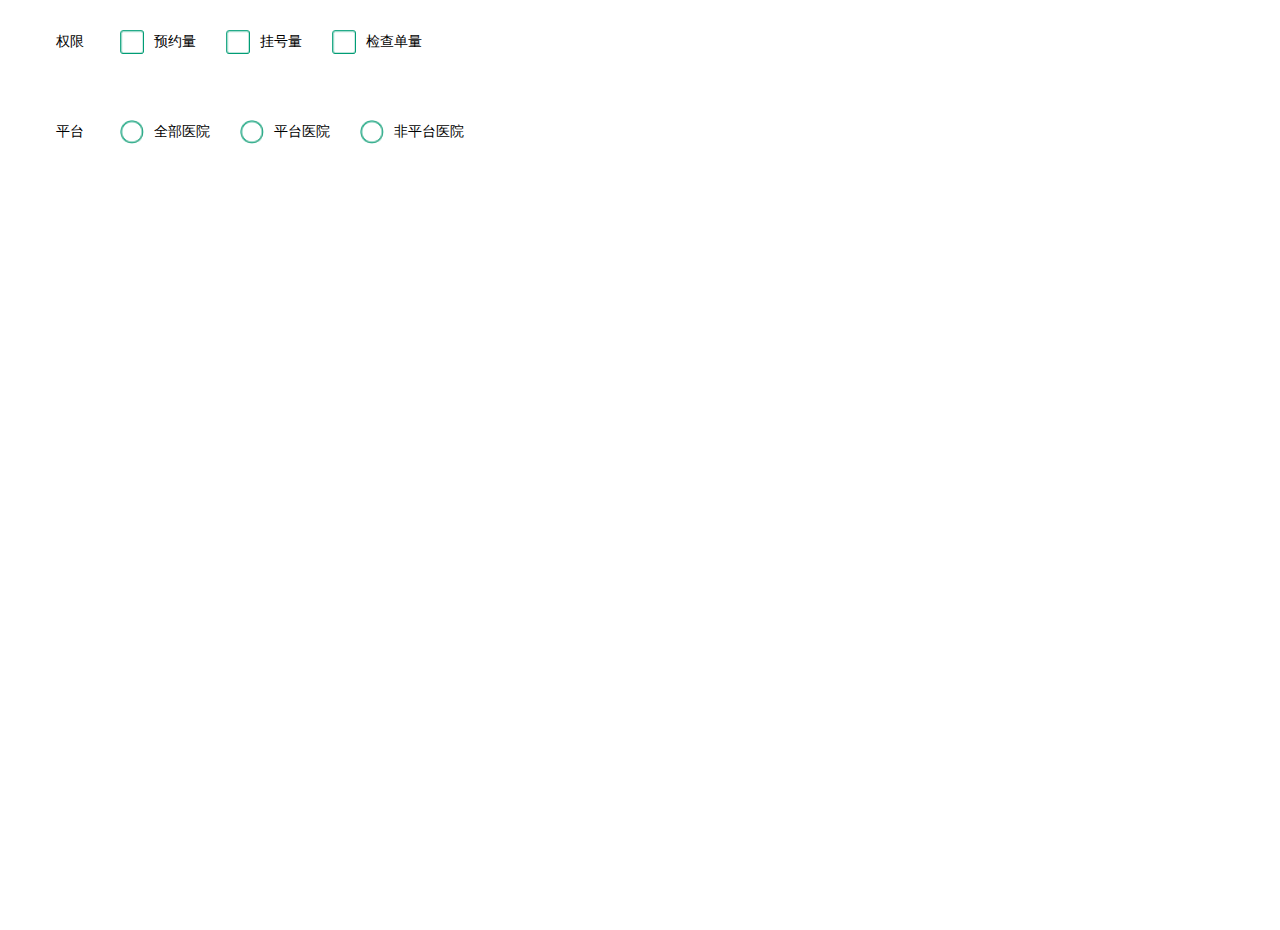
<file: checkbox-radio/index.html>
<!DOCTYPE html>
<html>
<head lang="en">
    <meta charset="UTF-8">
    <title>综合练习</title>
    <link rel="stylesheet" href="index.css"/>
</head>
<body>
<div class="checkbox-container clear">
    <div class="float-l label">权限</div>
    <ul id="checkboxUl" class="checkbox-ul clear">
        <li class="float-l clear">
            <div name="checkItem" class="check-item box-uncheck float-l"></div><div class="float-l text">预约量</div>
        </li>
        <li class="float-l clear">
            <div name="checkItem" class="check-item box-uncheck float-l"></div><div class="float-l text">挂号量</div>
        </li>
        <li class="float-l clear">
            <div name="checkItem" class="check-item box-uncheck float-l"></div><div class="float-l text">检查单量</div>
        </li>
    </ul>
</div>
<div class="radio-container clear">
    <div  class="float-l label">平台</div>
    <ul id="radioUl" class="radio-ul clear">
        <li class="float-l clear">
            <div name="radioItem" class="radio-item radio-uncheck float-l"></div><div class="float-l text">全部医院</div>
        </li>
        <li class="float-l clear">
            <div name="radioItem" class="radio-item radio-uncheck float-l"></div><div class="float-l text">平台医院</div>
        </li>
        <li class="float-l clear">
            <div name="radioItem" class="radio-item radio-uncheck float-l"></div><div class="float-l text">非平台医院</div>
        </li>
    </ul>
</div>
</body>
<script src="js.js"></script>
</html>
</file>
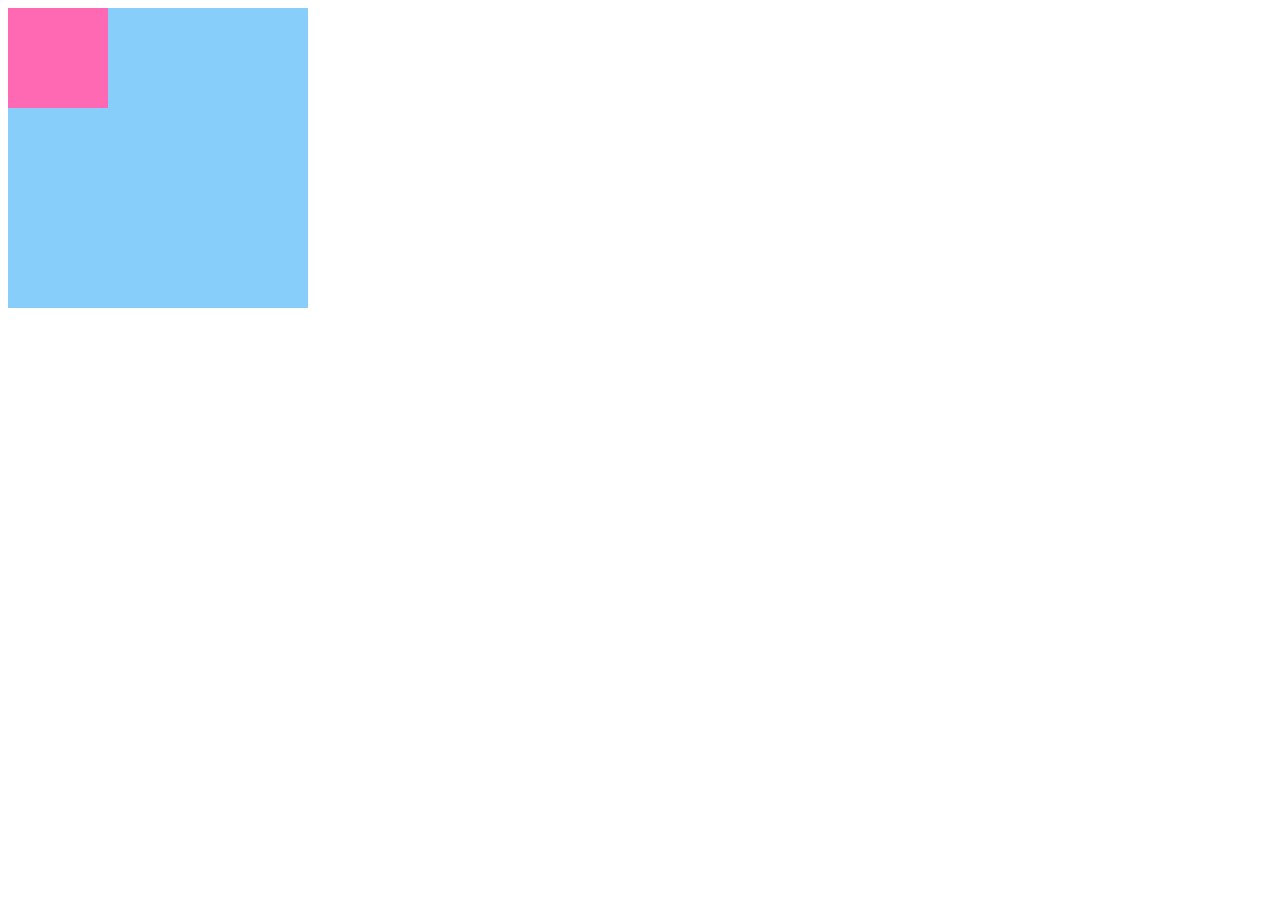
<file: drag/index.html>
<!DOCTYPE html>
<html>
<head lang="en">
    <meta charset="UTF-8">
    <title>父元素内拖拽</title>
</head>
<style>
    #parent{
        width: 300px;
        height: 300px;
        background-color:lightskyblue;
        position: relative;
    }
    #child{
        width: 100px;
        height: 100px;
        background-color:hotpink;
        position: absolute;
        cursor: pointer;
    }
</style>
<body>
<div id ="parent">
    <div id ="child"></div>
</div>
</body>
<script src="jquery.js"></script>
<script src="js1.js"></script>
</html>
</file>
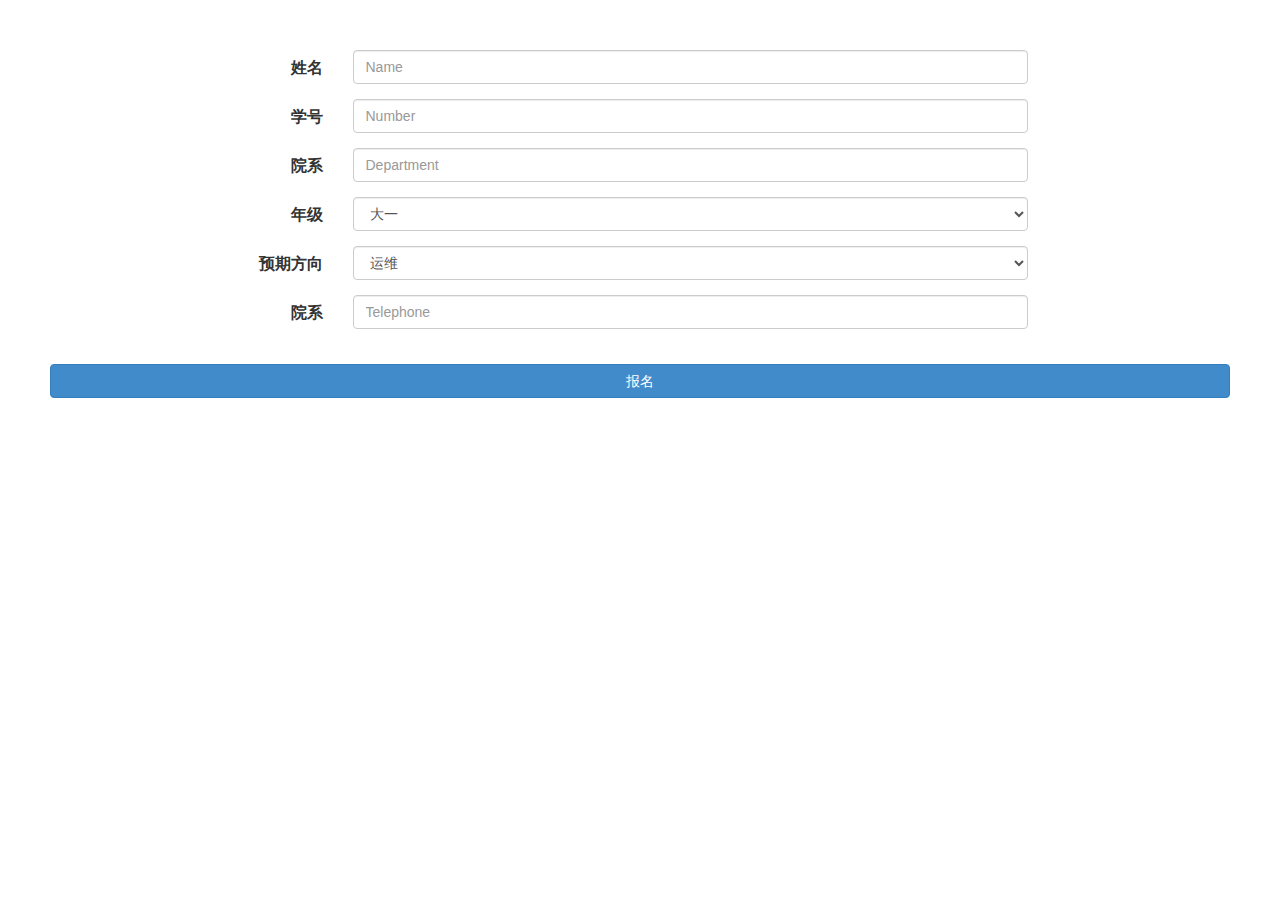
<file: 报名表单/index.html>
<!DOCTYPE html>
<html>
	<head>
		<meta charset="utf-8" />
		<title>Welcome To Xupt</title>
		<link rel="stylesheet" href="css/bootstrap.min.css" media="all" />
		<link rel="stylesheet" href="css/style.css" media="all" />
	</head>
	<body>
		<form action="post" role="form" class="form-horizontal">
			<div class="form-group">
				<label for="user_name" class="col-lg-3 control-label">姓名</label>
				<div class="col-lg-7">
					<input type="text" class="form-control" id="user_name"placeholder="Name" />
				</div>			
			</div>
			<div class="form-group">
				<label for="user_id" class="col-lg-3 control-label">学号</label>
				<div class="col-lg-7">
					<input type="text" class="form-control" id="user_id"placeholder="Number" />
				</div>		
			</div>
			<div class="form-group">
				<label for="department" class="col-lg-3 control-label">院系</label>
				<div class="col-lg-7">
					<input type="text" class="form-control" id="department"placeholder="Department" />
				</div>				
			</div>
			<div class="form-group">
				<label for="grade" class="col-lg-3 control-label">年级</label>
				<div class="col-lg-7">
					<select class="form-control" id="grade">
					<option value="大一">大一</option>
					<option value="大二">大二</option>
					<option value="大三">大三</option>
				    </select>
				</div>				
			</div>
			<div class="form-group">
				<label for="choose" class="col-lg-3 control-label">预期方向</label>
				<div class="col-lg-7">
					<select class="form-control" id="choose">
					<option value="运维">运维</option>
					<option value="前端">前端</option>
					<option value="网络安全">网络安全</option>
					<option value="数据挖掘">数据挖掘</option>
				    </select>
				</div>				
			</div>
			<div class="form-group">
				<label for="telnumber" class="col-lg-3 control-label">院系</label>
				<div class="col-lg-7">
					<input type="text" class="form-control"  id="telnumber"placeholder="Telephone" />
				</div>			
			</div>
				<button type="submit" class="btn btn-group-justified btn-primary">报名</button>
		</form>
		
		<script src="js/jquery.min.js"></script>
		<script src="js/bootstrap.min.js"></script>
	</body>
</html>
</file>
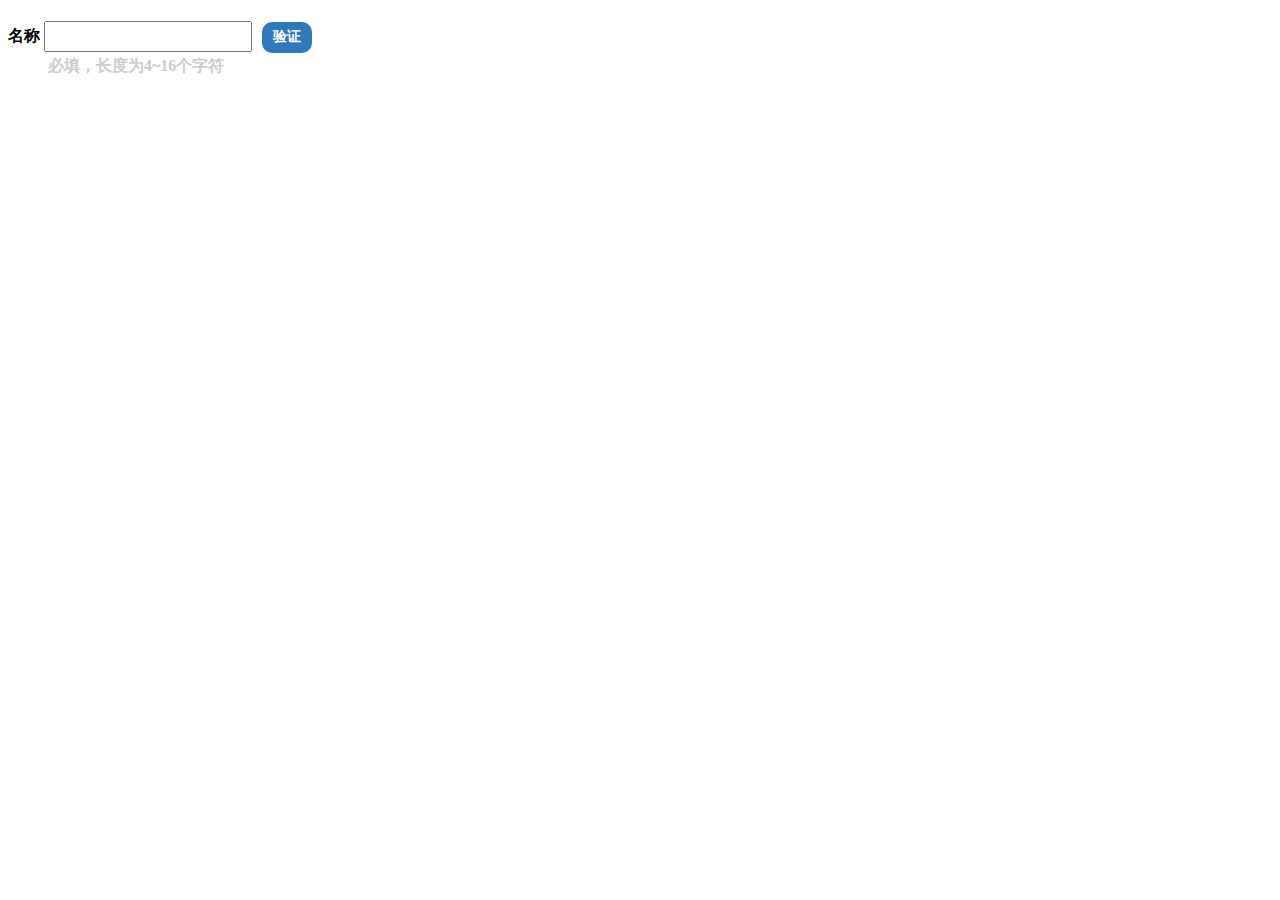
<file: 表单验证1.html>
<!DOCTYPE html>
<html>
<head>
	<meta charset="utf-8">
	<meta http-equiv="X-UA-Compatible" content="IE=edge">
	<title>表单验证</title>
	<link rel="stylesheet" href="">
	<style>
		p{
			position: relative;
			height:40px;
			line-height:40px;
			font-weight:bold;
		}
		input[type="text"]{
			height: 25px;
			width: 200px;
		}
		#btn{
			margin: 0 10px;
			background: #2f79ba;
			border:0;
			height:31px;
			width:50px;
			font-size: 14px;
			font-weight:bold;
			color: #fff;
			border-radius: 10px;
			outline: none;
		}
		span{
			position: absolute;
			left:40px;
			top:30px;
			color:#ccc;
		}
	</style>
</head>
<body>
<form action="" method="post">
	<p>名称 <input type="text"><input id="btn" type="submit" value="验证"><span>必填，长度为4~16个字符</span></p>
</form>
</body>
<script type="text/javascript">
 	btn.addEventListener('click',checkInput,false);//冒泡
	function checkInput(e){
		    e.preventDefault();
			var text = this.previousSibling.value;
        	text = text.replace(/\s/ig,'');
        	var span = this.parentNode.lastChild;
        	var input = document.getElementsByTagName('input')[0]
        	if(countLength(text) < 4 || countLength(text) > 16){
        		span.innerHTML = '名称格式错误';
        		span.style.color = "red";
        		input.style.outlineColor = "red";
        		input.focus();
        		
        	}else{
        		span.innerHTML = '名称格式正确';
        		span.style.color = "green";
        		input.style.outlineColor = "green";
        		input.focus();
        	}
	}
	function countLength(str) {
		var inputLength = 0;
		for(var i=0;i<str.length;i++){
			var inputCode = str.charCodeAt(i);//返回指定位置字符的Unicode编码
			if(inputCode >= 0 && inputCode <=128){
				inputLength ++;
			}else{
				inputLength +=2;
			}
		}
		return inputLength;
	}
</script>
</html>
</file>
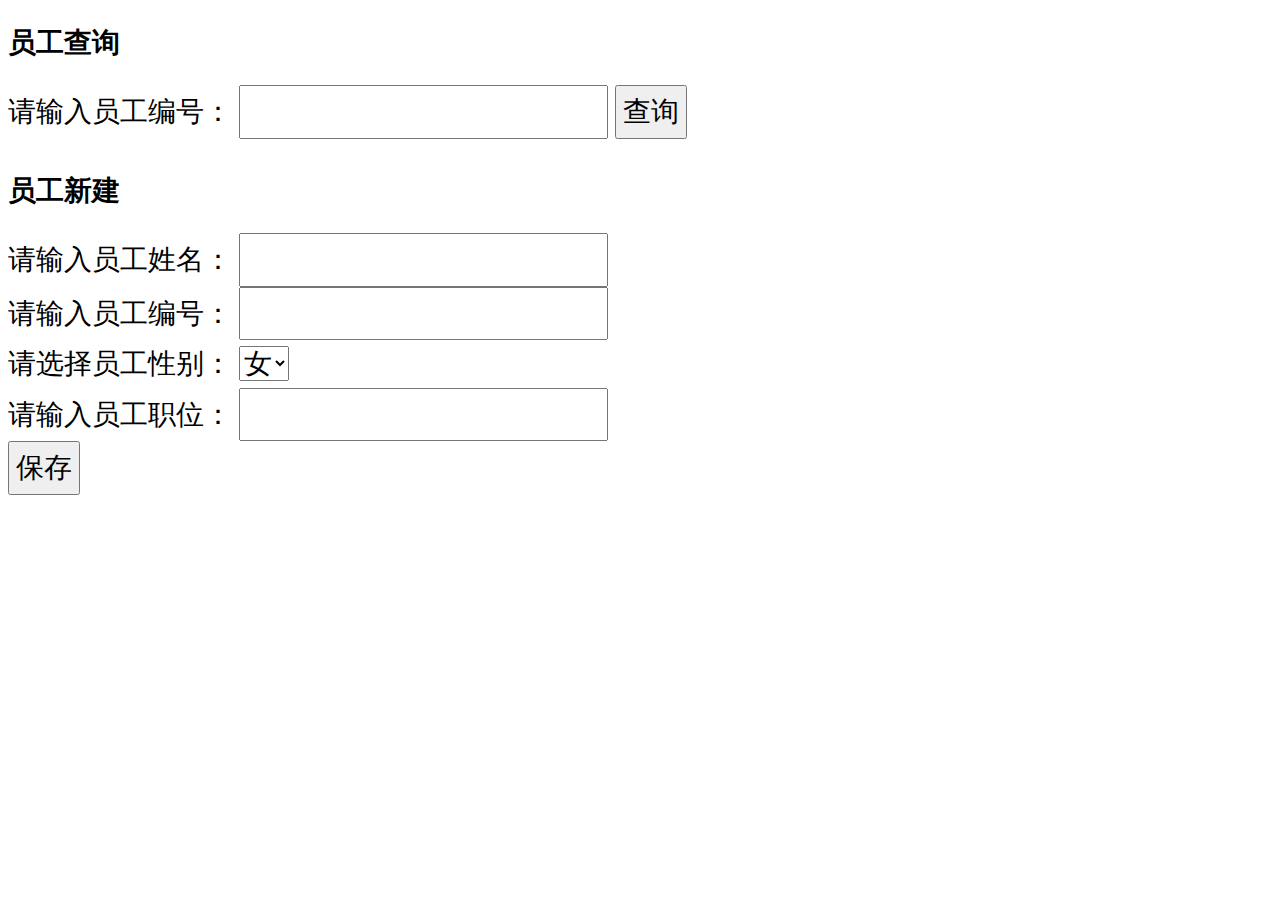
<file: ajax练习代码/XMLHttpRequest.html>
<!DOCTYPE HTML>
<html>
<head>
<meta http-equiv="Content-Type" content="text/html; charset=utf-8">
<title>Demo</title>
<style>
body, input, select, button, h1 {
	font-size: 28px;
	line-height:1.7;
}
</style>	
</head>

<body>

<h1>员工查询</h1>

<label>请输入员工编号：</label>
<input type="text" id="keyword" />
<button id="search">查询</button>
<p id="searchResult"></p>

<h1>员工新建</h1>
<label>请输入员工姓名：</label>
<input type="text" id="staffName" /><br>
<label>请输入员工编号：</label>
<input type="text" id="staffNumber" /><br>
<label>请选择员工性别：</label>
<select id="staffSex">
<option>女</option>
<option>男</option>
</select><br>
<label>请输入员工职位：</label>
<input type="text" id="staffJob" /><br>
<button id="save">保存</button>
<p id="createResult"></p>

<script>
document.getElementById("search").onclick = function() { 
	var request = new XMLHttpRequest();
	request.open("GET", "server.php?number=" + document.getElementById("keyword").value);
	request.send();
	request.onreadystatechange = function() {
		if (request.readyState===4) {
			if (request.status===200) { 
				document.getElementById("searchResult").innerHTML = request.responseText;
			} else {
				alert("发生错误：" + request.status);
			}
		} 
	}
}

document.getElementById("save").onclick = function() { 
	var request = new XMLHttpRequest();
	request.open("POST", "server.php");
	var data = "name=" + document.getElementById("staffName").value 
	                  + "&number=" + document.getElementById("staffNumber").value 
	                  + "&sex=" + document.getElementById("staffSex").value 
	                  + "&job=" + document.getElementById("staffJob").value;
	request.setRequestHeader("Content-type","application/x-www-form-urlencoded");
	request.send(data);
	request.onreadystatechange = function() {
		if (request.readyState===4) {
			if (request.status===200) { 
				document.getElementById("createResult").innerHTML = request.responseText;
			} else {
				alert("发生错误：" + request.status);
			}
		} 
	}
}
</script>
</body>
</html>
</file>
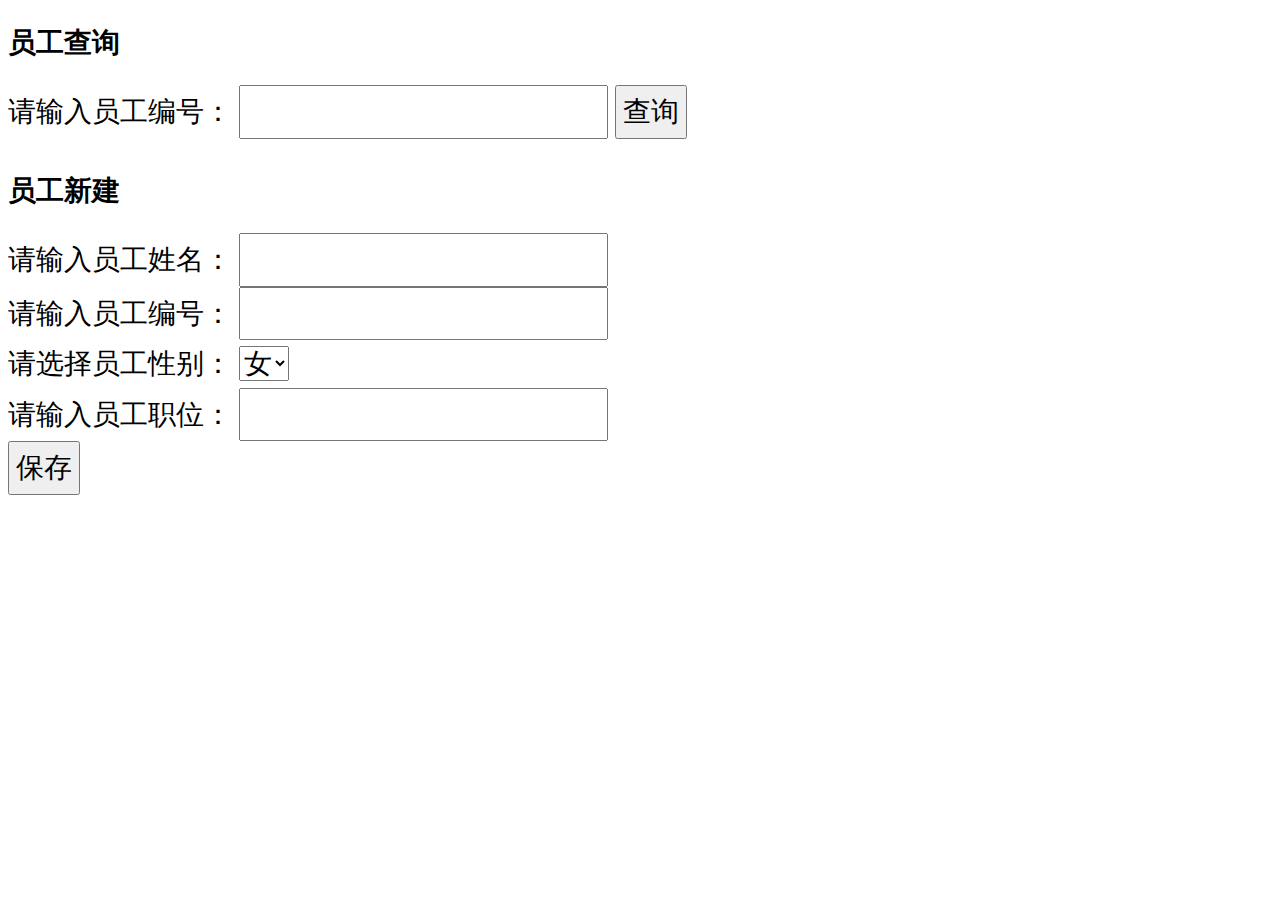
<file: ajax练习代码/XMLHttpRequestjQuery.html>
<!DOCTYPE HTML>
<html>
<head>
<meta http-equiv="Content-Type" content="text/html; charset=utf-8">
<title>Demo</title>
<style>
body, input, select, button, h1 {
	font-size: 28px;
	line-height:1.7;
}
</style>	
</head>

<body>

<h1>员工查询</h1>

<label>请输入员工编号：</label>
<input type="text" id="keyword" />
<button id="search">查询</button>
<p id="searchResult"></p>

<h1>员工新建</h1>
<label>请输入员工姓名：</label>
<input type="text" id="staffName" /><br>
<label>请输入员工编号：</label>
<input type="text" id="staffNumber" /><br>
<label>请选择员工性别：</label>
<select id="staffSex">
<option>女</option>
<option>男</option>
</select><br>
<label>请输入员工职位：</label>
<input type="text" id="staffJob" /><br>
<button id="save">保存</button>
<p id="createResult"></p>

<script src="http://apps.bdimg.com/libs/jquery/1.11.1/jquery.js"></script>
<script>
$(document).ready(function(){ 
	$("#search").click(function(){ 
		$.ajax({ 
		    type: "GET", 	
			url: "http://127.0.0.1:8080/ajaxdemo/serverjson2.php?number=" + $("#keyword").val(),
			dataType: "json",
			success: function(data) {
				if (data.success) { 
					$("#searchResult").html(data.msg);
				} else {
					$("#searchResult").html("出现错误：" + data.msg);
				}  
			},
			error: function(jqXHR){     
			   alert("发生错误：" + jqXHR.status);  
			},     
		});
	});
	
	$("#save").click(function(){ 
		$.ajax({ 
		    type: "POST", 	
			url: "serverjson.php",
			data: {
				name: $("#staffName").val(), 
				number: $("#staffNumber").val(), 
				sex: $("#staffSex").val(), 
				job: $("#staffJob").val()
			},
			dataType: "json",
			success: function(data){
				if (data.success) { 
					$("#createResult").html(data.msg);
				} else {
					$("#createResult").html("出现错误：" + data.msg);
				}  
			},
			error: function(jqXHR){     
			   alert("发生错误：" + jqXHR.status);  
			},     
		});
	});
});
</script>
</body>
</html>
</file>
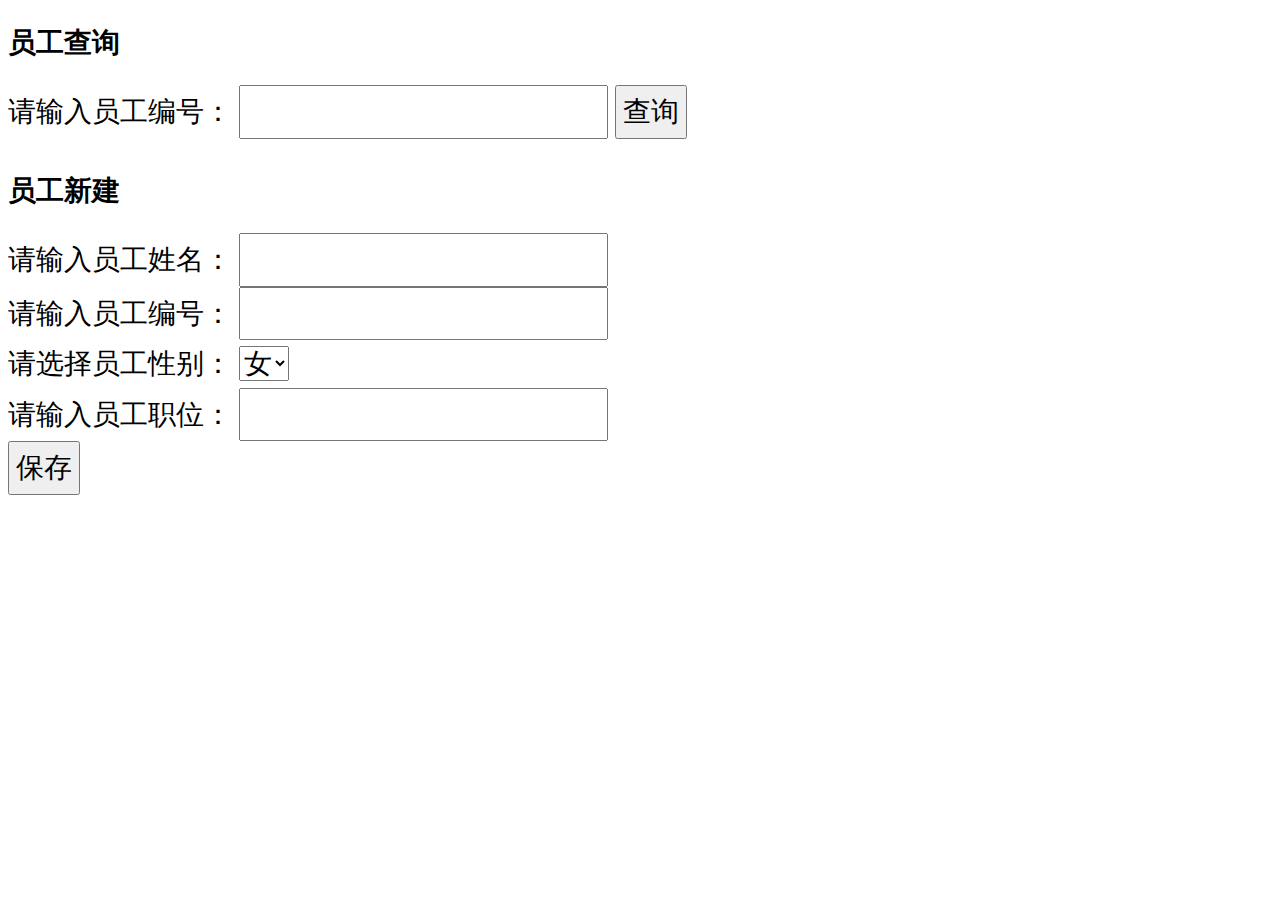
<file: ajax练习代码/XMLHttpRequestjQueryJsonp.html>
<!DOCTYPE HTML>
<html>
<head>
<meta http-equiv="Content-Type" content="text/html; charset=utf-8">
<title>Demo</title>
<style>
body, input, select, button, h1 {
	font-size: 28px;
	line-height:1.7;
}
</style>	
</head>

<body>

<h1>员工查询</h1>

<label>请输入员工编号：</label>
<input type="text" id="keyword" />
<button id="search">查询</button>
<p id="searchResult"></p>

<h1>员工新建</h1>
<label>请输入员工姓名：</label>
<input type="text" id="staffName" /><br>
<label>请输入员工编号：</label>
<input type="text" id="staffNumber" /><br>
<label>请选择员工性别：</label>
<select id="staffSex">
<option>女</option>
<option>男</option>
</select><br>
<label>请输入员工职位：</label>
<input type="text" id="staffJob" /><br>
<button id="save">保存</button>
<p id="createResult"></p>

<script src="http://apps.bdimg.com/libs/jquery/1.11.1/jquery.js"></script>
<script>
$(document).ready(function(){ 
	$("#search").click(function(){ 
		$.ajax({ 
		    type: "GET", 	
			url: "http://127.0.0.1:8000/ajaxdemo/serverjsonp.php?number=" + $("#keyword").val(),
			dataType: "jsonp",
			jsonp: "callback",
			success: function(data) {
				if (data.success) {
					$("#searchResult").html(data.msg);
				} else {
					$("#searchResult").html("出现错误：" + data.msg);
				}  
			},
			error: function(jqXHR){     
			   alert("发生错误：" + jqXHR.status);  
			},     
		});
	});
	
	$("#save").click(function(){ 
		$.ajax({ 
		    type: "POST", 	
			url: "http://127.0.0.1:8000/ajaxdemo/serverjsonp.php",
			data: {
				name: $("#staffName").val(), 
				number: $("#staffNumber").val(), 
				sex: $("#staffSex").val(), 
				job: $("#staffJob").val()
			},
			dataType: "json",
			success: function(data){
				if (data.success) { 
					$("#createResult").html(data.msg);
				} else {
					$("#createResult").html("出现错误：" + data.msg);
				}  
			},
			error: function(jqXHR){     
			   alert("发生错误：" + jqXHR.status);  
			},     
		});
	});
});
</script>
</body>
</html>
</file>
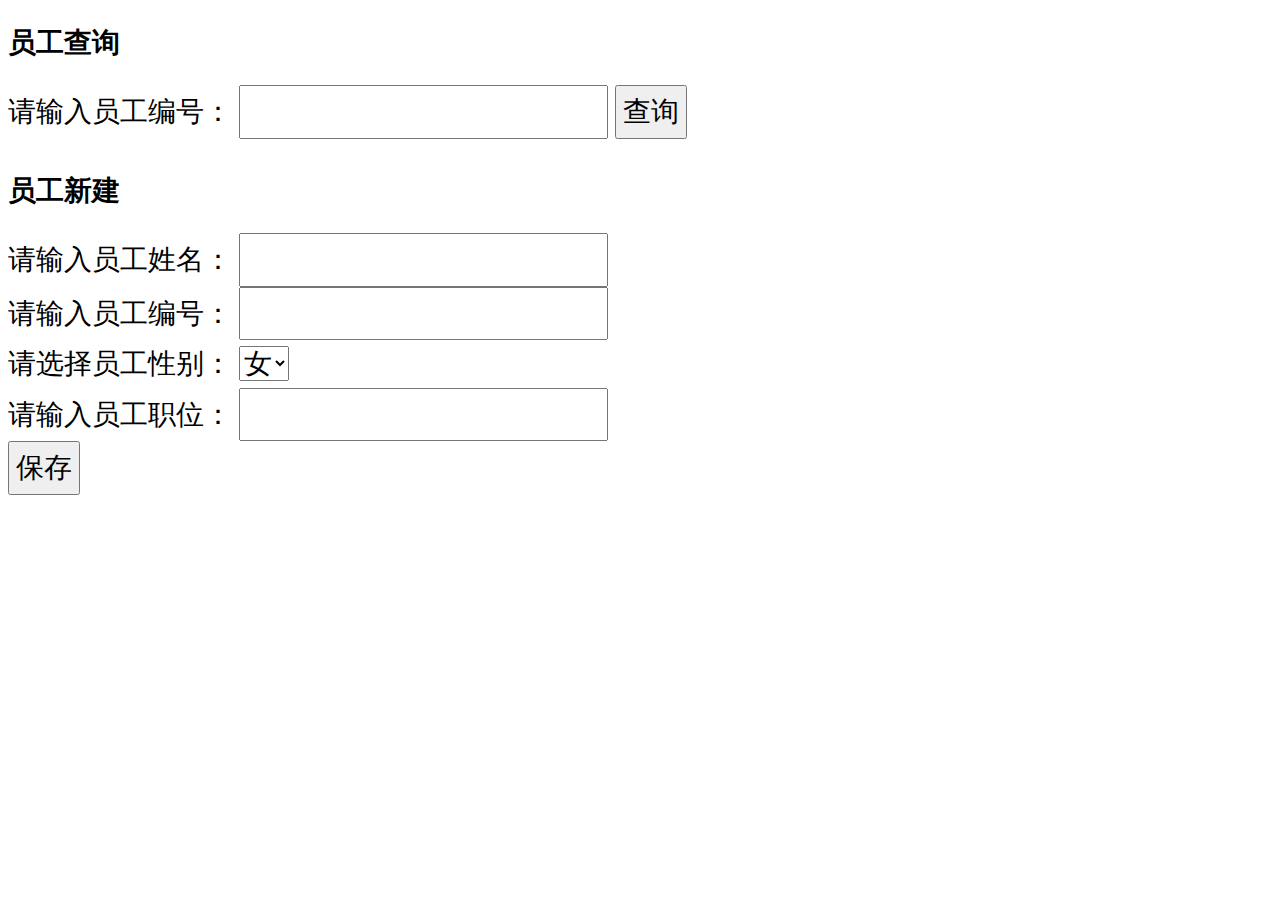
<file: ajax练习代码/XMLHttpRequestJson.html>
<!DOCTYPE HTML>
<html>
<head>
<meta http-equiv="Content-Type" content="text/html; charset=utf-8">
<title>Demo</title>
<style>
body, input, select, button, h1 {
	font-size: 28px;
	line-height:1.7;
}
</style>	
</head>

<body>

<h1>员工查询</h1>

<label>请输入员工编号：</label>
<input type="text" id="keyword" />
<button id="search">查询</button>
<p id="searchResult"></p>

<h1>员工新建</h1>
<label>请输入员工姓名：</label>
<input type="text" id="staffName" /><br>
<label>请输入员工编号：</label>
<input type="text" id="staffNumber" /><br>
<label>请选择员工性别：</label>
<select id="staffSex">
<option>女</option>
<option>男</option>
</select><br>
<label>请输入员工职位：</label>
<input type="text" id="staffJob" /><br>
<button id="save">保存</button>
<p id="createResult"></p>

<script>
document.getElementById("search").onclick = function() { 
	var request = new XMLHttpRequest();
	request.open("GET", "serverjson.php?number=" + document.getElementById("keyword").value);
	request.send();
	request.onreadystatechange = function() {
		if (request.readyState===4) {
			if (request.status===200) { 
				var data = JSON.parse(request.responseText);
				if (data.success) { 
					document.getElementById("searchResult").innerHTML = data.msg;
				} else {
					document.getElementById("searchResult").innerHTML = "出现错误：" + data.msg;
				}
			} else {
				alert("发生错误：" + request.status);
			}
		} 
	}
}

document.getElementById("save").onclick = function() { 
	var request = new XMLHttpRequest();
	request.open("POST", "serverjson.php");
	var data = "name=" + document.getElementById("staffName").value 
	                  + "&number=" + document.getElementById("staffNumber").value 
	                  + "&sex=" + document.getElementById("staffSex").value 
	                  + "&job=" + document.getElementById("staffJob").value;
	request.setRequestHeader("Content-type","application/x-www-form-urlencoded");
	request.send(data);
	request.onreadystatechange = function() {
		if (request.readyState===4) {
			if (request.status===200) { 
				var data = JSON.parse(request.responseText);
				if (data.success) { 
					document.getElementById("createResult").innerHTML = data.msg;
				} else {
					document.getElementById("createResult").innerHTML = "出现错误：" + data.msg;
				}
			} else {
				alert("发生错误：" + request.status);
			}
		} 
	}
}
</script>
</body>
</html>
</file>
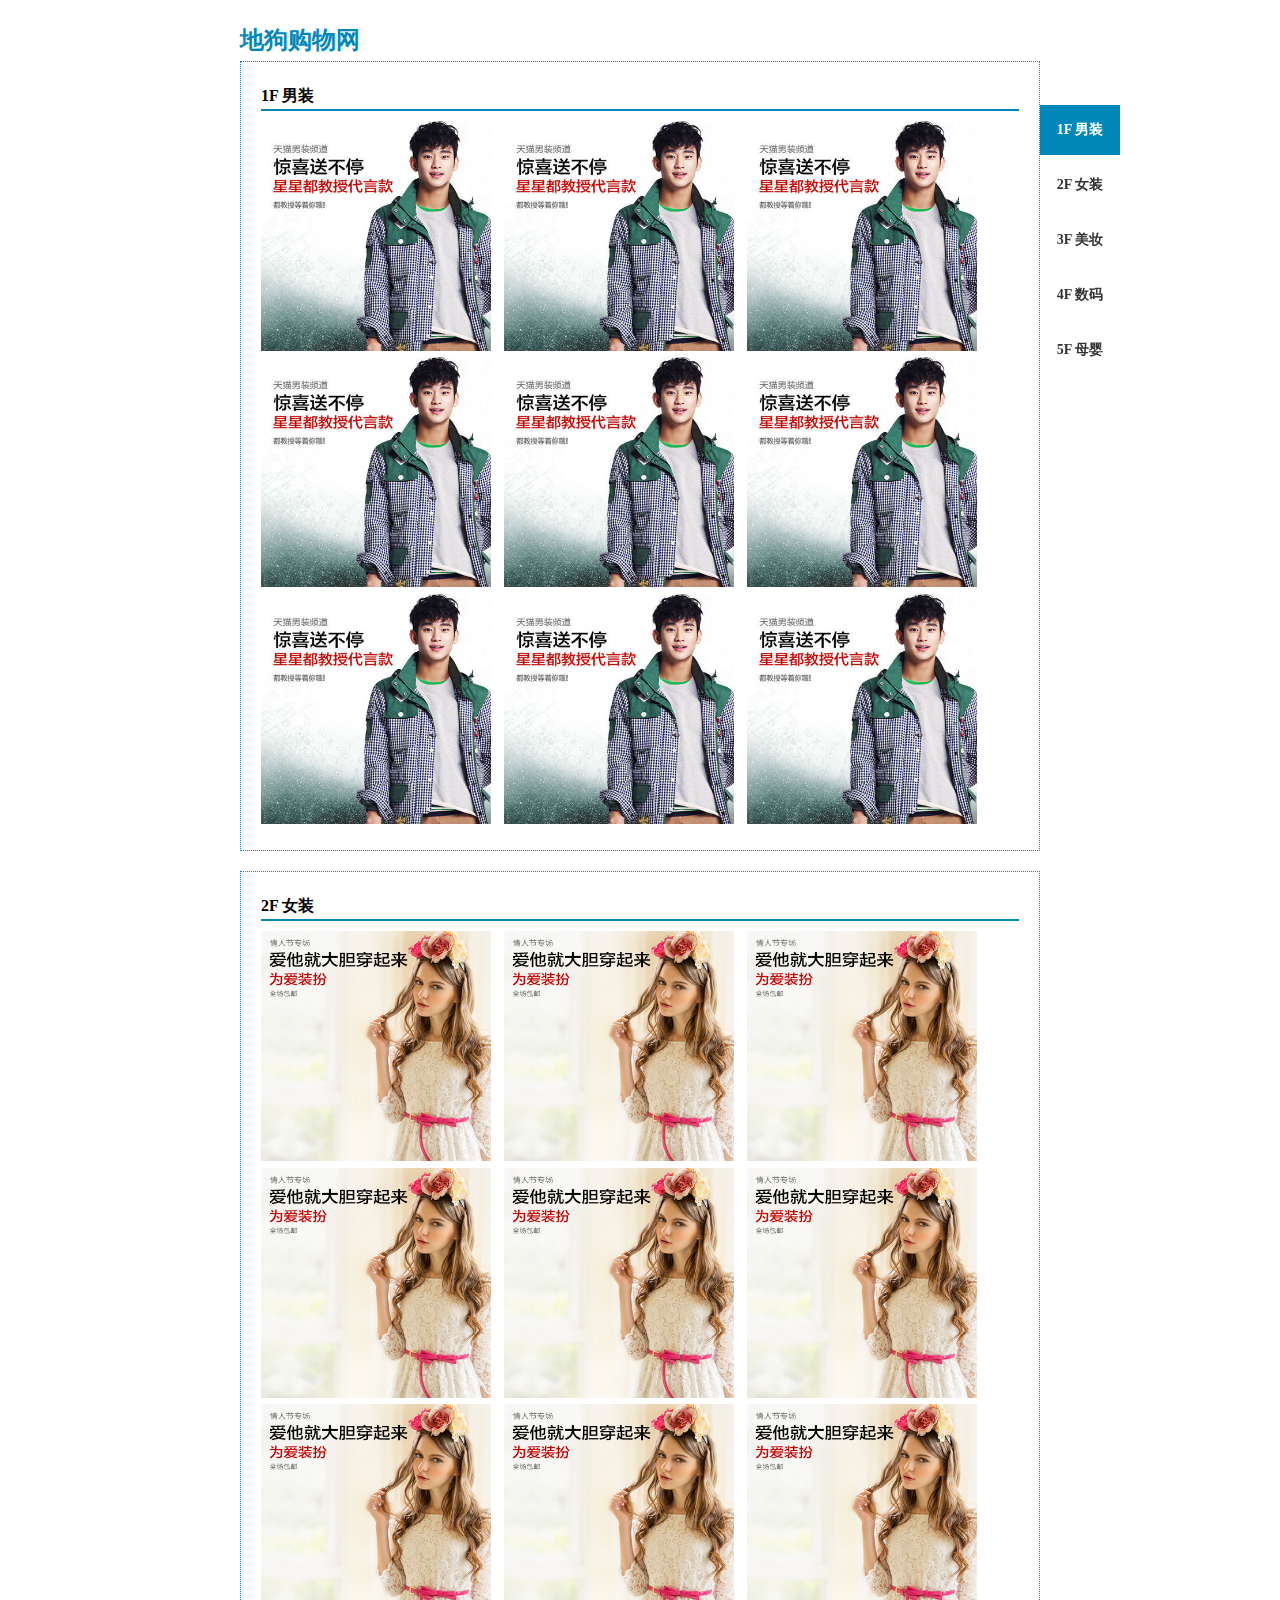
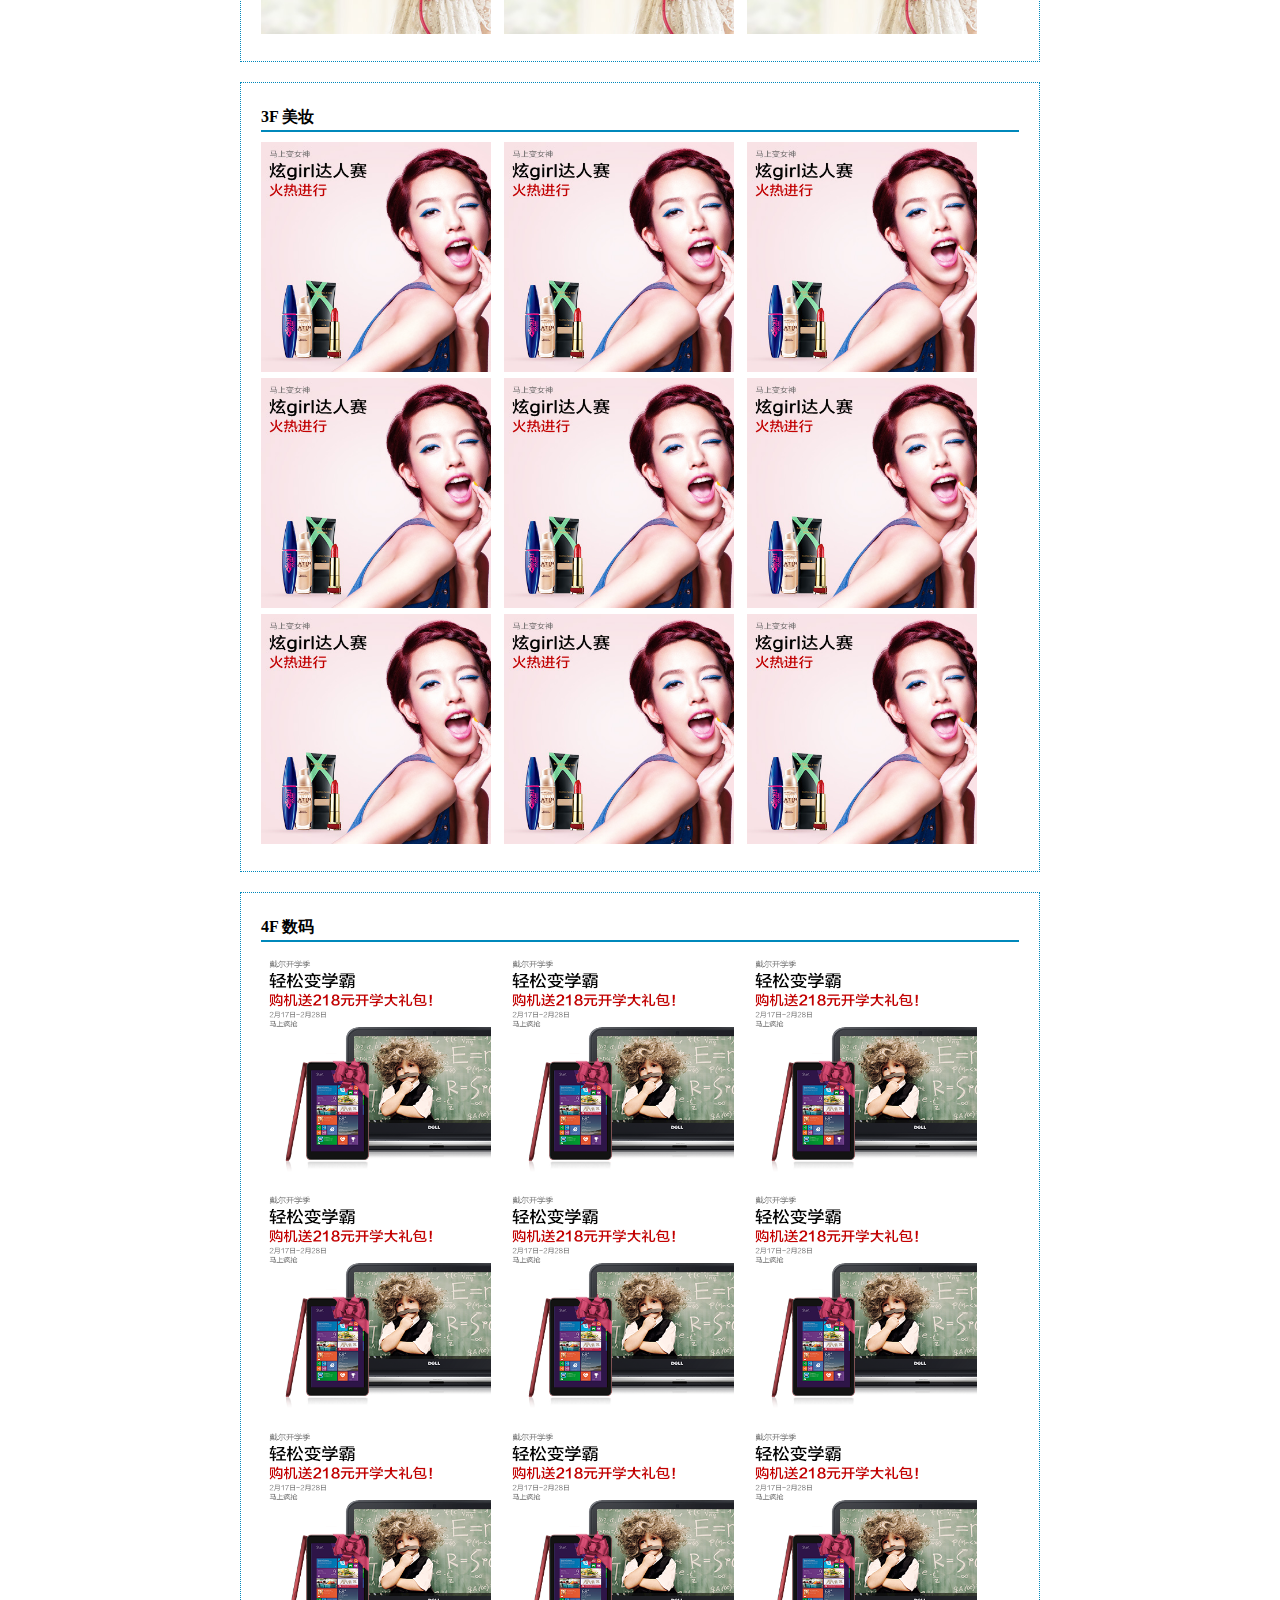
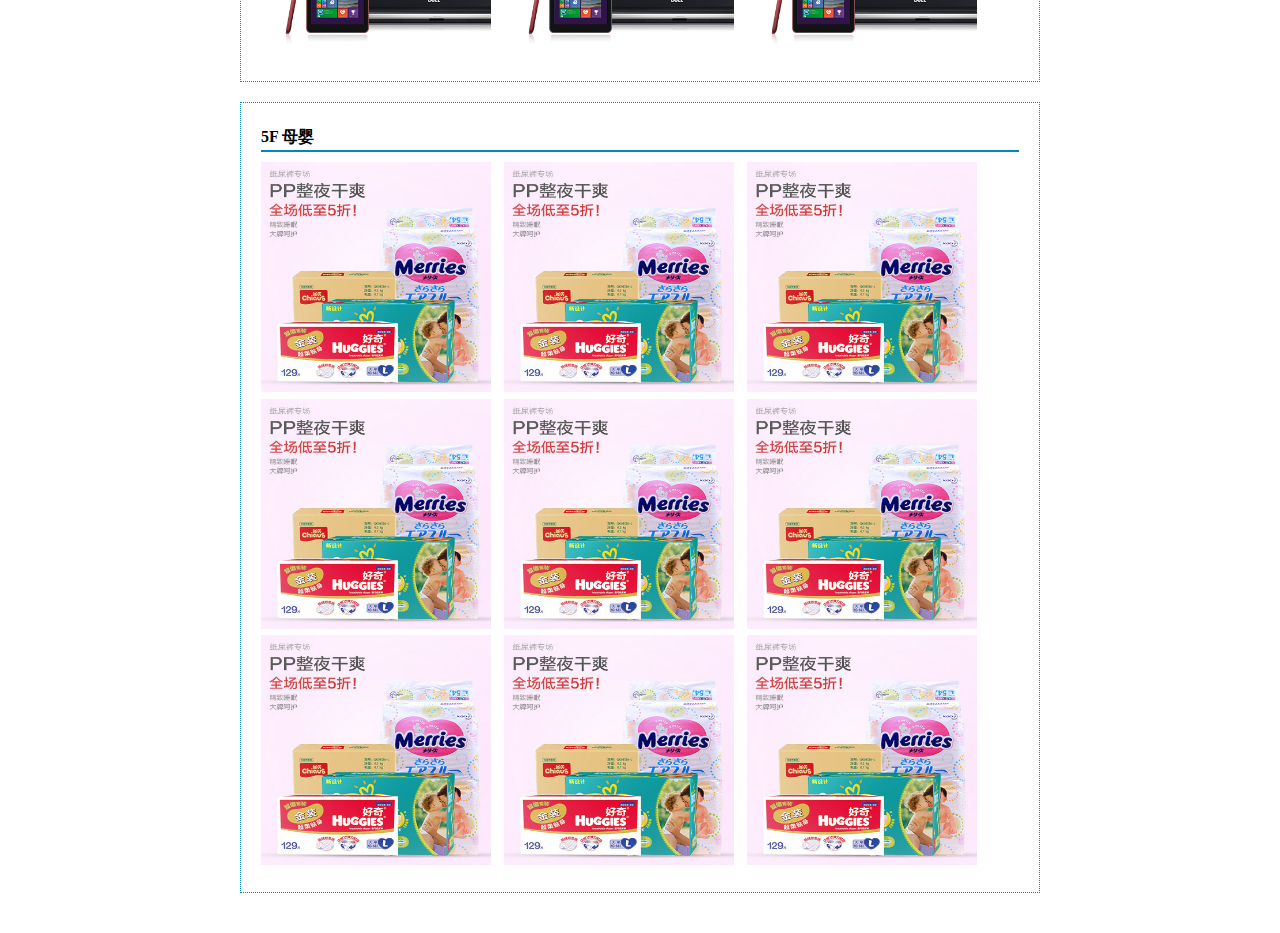
<file: 网页定位导航特效/demo.html>
﻿<!doctype html>
<html>
<head>
    <meta charset="UTF-8">
    <title>地狗购物网-网页定位导航效果</title>
    <style>
        * {
            margin: 0;
            padding: 0;
        }

        body {
            font-size: 12px;
            line-height: 1.7;
        }

        li {
            list-style: none;
        }

        #content {
            width: 800px;
            margin: 0 auto;
            padding: 20px;
        }

        #content h1 {
            color: #0088bb;
        }

        #content .item {
            padding: 20px;
            margin-bottom: 20px;
            border: 1px dotted #0088bb;
        }

        #content .item h2 {
            font-size: 16px;
            font-weight: bold;
            border-bottom: 2px solid #0088bb;
            margin-bottom: 10px;
        }

        #content .item li {
            display: inline;
            margin-right: 10px;
        }

        #content .item li a img {
            width: 230px;
            height: 230px;
            border: none;
        }

        #menu {
            position: fixed;
            top: 100px;
            left: 50%;
            margin-left: 400px;
            width: 50px;
        }

        #menu ul li a {
            display: block;
            margin: 5px 0;
            font-size: 14px;
            font-weight: bold;
            color: #333;
            width: 80px;
            height: 50px;
            line-height: 50px;
            text-decoration: none;
            text-align: center;
        }

        #menu ul li a:hover,
        #menu ul li a.current {
            color: #fff;
            background: #0088bb;
        }

        * html, * html body {
            background-image: url(about:blank);
            background-attachment: fixed;
        }

        * html #menu {
            position: absolute;
            bottom: auto;
            top: expression(100+((e=document.documentElement.scrollTop)?e:document.body.scrollTop)+'px');
        }
    </style>
    <script src="http://libs.baidu.com/jquery/1.10.2/jquery.min.js"></script>
    <script type="text/javascript" src="./index.js">
        // $(document).ready(function () {
        //     $(window).scroll(function () {
        //         var items = $("#content").find(".item");
        //         var menu = $("#menu");
        //         var top = $(document).scrollTop();
        //         var currentId = ""; //滚动条现在所在位置的item id
        //         items.each(function () {
        //             var m = $(this);
        //             //注意：m.offset().top代表每一个item的顶部位置
        //             if (top > m.offset().top - 300) {
        //                 currentId = "#" + m.attr("id");
        //             } else {
        //                 return false;
        //             }
        //         });
        //
        //         var currentLink = menu.find(".current");
        //         if (currentId && currentLink.attr("href") != currentId) {
        //             currentLink.removeClass("current");
        //             menu.find("[href=" + currentId + "]").addClass("current");
        //         }
        //     });
        //  });

    </script>
</head>
<body>
<div id="menu">
    <ul>
        <li><a href="#item1" class="current">1F 男装</a></li>
        <li><a href="#item2">2F 女装</a></li>
        <li><a href="#item3">3F 美妆</a></li>
        <li><a href="#item4">4F 数码</a></li>
        <li><a href="#item5">5F 母婴</a></li>
    </ul>
</div>
<div id="content">
    <h1>地狗购物网</h1>

    <div id="item1" class="item">
        <h2>1F 男装</h2>

        <ul>
            <li><a href="#"><img src="1F.jpg" alt=""/></a></li>
            <li><a href="#"><img src="1F.jpg" alt=""/></a></li>
            <li><a href="#"><img src="1F.jpg" alt=""/></a></li>
            <li><a href="#"><img src="1F.jpg" alt=""/></a></li>
            <li><a href="#"><img src="1F.jpg" alt=""/></a></li>
            <li><a href="#"><img src="1F.jpg" alt=""/></a></li>
            <li><a href="#"><img src="1F.jpg" alt=""/></a></li>
            <li><a href="#"><img src="1F.jpg" alt=""/></a></li>
            <li><a href="#"><img src="1F.jpg" alt=""/></a></li>
        </ul>
    </div>
    <div id="item2" class="item">
        <h2>2F 女装</h2>
        <ul>
            <li><a href="#"><img src="2F.jpg" alt=""/></a></li>
            <li><a href="#"><img src="2F.jpg" alt=""/></a></li>
            <li><a href="#"><img src="2F.jpg" alt=""/></a></li>
            <li><a href="#"><img src="2F.jpg" alt=""/></a></li>
            <li><a href="#"><img src="2F.jpg" alt=""/></a></li>
            <li><a href="#"><img src="2F.jpg" alt=""/></a></li>
            <li><a href="#"><img src="2F.jpg" alt=""/></a></li>
            <li><a href="#"><img src="2F.jpg" alt=""/></a></li>
            <li><a href="#"><img src="2F.jpg" alt=""/></a></li>
        </ul>
    </div>
    <div id="item3" class="item">
        <h2>3F 美妆</h2>

        <ul>
            <li><a href="#"><img src="3F.jpg" alt=""/></a></li>
            <li><a href="#"><img src="3F.jpg" alt=""/></a></li>
            <li><a href="#"><img src="3F.jpg" alt=""/></a></li>
            <li><a href="#"><img src="3F.jpg" alt=""/></a></li>
            <li><a href="#"><img src="3F.jpg" alt=""/></a></li>
            <li><a href="#"><img src="3F.jpg" alt=""/></a></li>
            <li><a href="#"><img src="3F.jpg" alt=""/></a></li>
            <li><a href="#"><img src="3F.jpg" alt=""/></a></li>
            <li><a href="#"><img src="3F.jpg" alt=""/></a></li>
        </ul>
    </div>
    <div id="item4" class="item">
        <h2>4F 数码</h2>

        <ul>
            <li><a href="#"><img src="4F.png" alt=""/></a></li>
            <li><a href="#"><img src="4F.png" alt=""/></a></li>
            <li><a href="#"><img src="4F.png" alt=""/></a></li>
            <li><a href="#"><img src="4F.png" alt=""/></a></li>
            <li><a href="#"><img src="4F.png" alt=""/></a></li>
            <li><a href="#"><img src="4F.png" alt=""/></a></li>
            <li><a href="#"><img src="4F.png" alt=""/></a></li>
            <li><a href="#"><img src="4F.png" alt=""/></a></li>
            <li><a href="#"><img src="4F.png" alt=""/></a></li>
        </ul>
    </div>
    <div id="item5" class="item">
        <h2>5F 母婴</h2>

        <ul>
            <li><a href="#"><img src="5F.jpg" alt=""/></a></li>
            <li><a href="#"><img src="5F.jpg" alt=""/></a></li>
            <li><a href="#"><img src="5F.jpg" alt=""/></a></li>
            <li><a href="#"><img src="5F.jpg" alt=""/></a></li>
            <li><a href="#"><img src="5F.jpg" alt=""/></a></li>
            <li><a href="#"><img src="5F.jpg" alt=""/></a></li>
            <li><a href="#"><img src="5F.jpg" alt=""/></a></li>
            <li><a href="#"><img src="5F.jpg" alt=""/></a></li>
            <li><a href="#"><img src="5F.jpg" alt=""/></a></li>
        </ul>
    </div>
</div>

</body>
</html>
</file>
<file: checkbox-radio/index.css>
html,body{
    width: 100%;
    height: 100%;
    margin: 0;
    padding: 0;
}
ul li{
    list-style: none;
}
.clear:after{
    display: block;
    clear: both;
    content: "";
    visibility: hidden;
    height: 0;
}
.float-l{
    float: left;
}
.box-uncheck{
    background: url("image/box-uncheck.png") no-repeat;
    background-size: 24px 24px;
    width: 24px;
    height: 24px;
}
.box-check{
    background: url("image/box-check.png") no-repeat;
    background-size: 24px 24px;
    width: 24px;
    height: 24px;
}
.radio-uncheck{
    background: url("image/uncheck.png") no-repeat;
    background-size: 24px 24px;
    width: 24px;
    height: 24px;
}
.radio-check{
    background: url("image/check.png") no-repeat;
    background-size: 24px 24px;
    width: 24px;
    height: 24px;
}
.checkbox-container, .radio-container{
    margin:30px 20px;
}
.label{
    width:100px;
    text-align:center;
    height:24px;
    line-height:24px;
    font-size:14px;
}
.text{
    font-size:14px;
    height:24px;
    line-height:24px;
}
.checkbox-container ul li,.radio-container ul li{
    margin: 0 30px 20px 0;
}
.check-item, .radio-item{
    margin-right:10px;
}
</file>
<file: 报名表单/css/style.css>
body{
	font-family: "Helvetica Neue", Helvetica, Arial,"Microsoft YaheiUI", "Microsoft YaHei", SimHei, "\5B8B\4F53", simsun, sans-serif;
	margin:50px;
	
}
.btn{
	margin:35px 0 0 0;
}
@media only screen and (min-width: 1200px){/*大屏幕,大桌面显示器*/
	body{
		font-size:18px;
	}
	button{
		width:70%;
	}
}
@media only screen and (min-width:992px){/*中等屏幕,桌面显示器*/
	body{
	
		font-size:17px;
	}
	button{
		width:70%;
	}
}
@media only screen and (min-width:768px){/*小屏幕，平板*/
	body{
		font-size:16px;
	}
}
</file>
